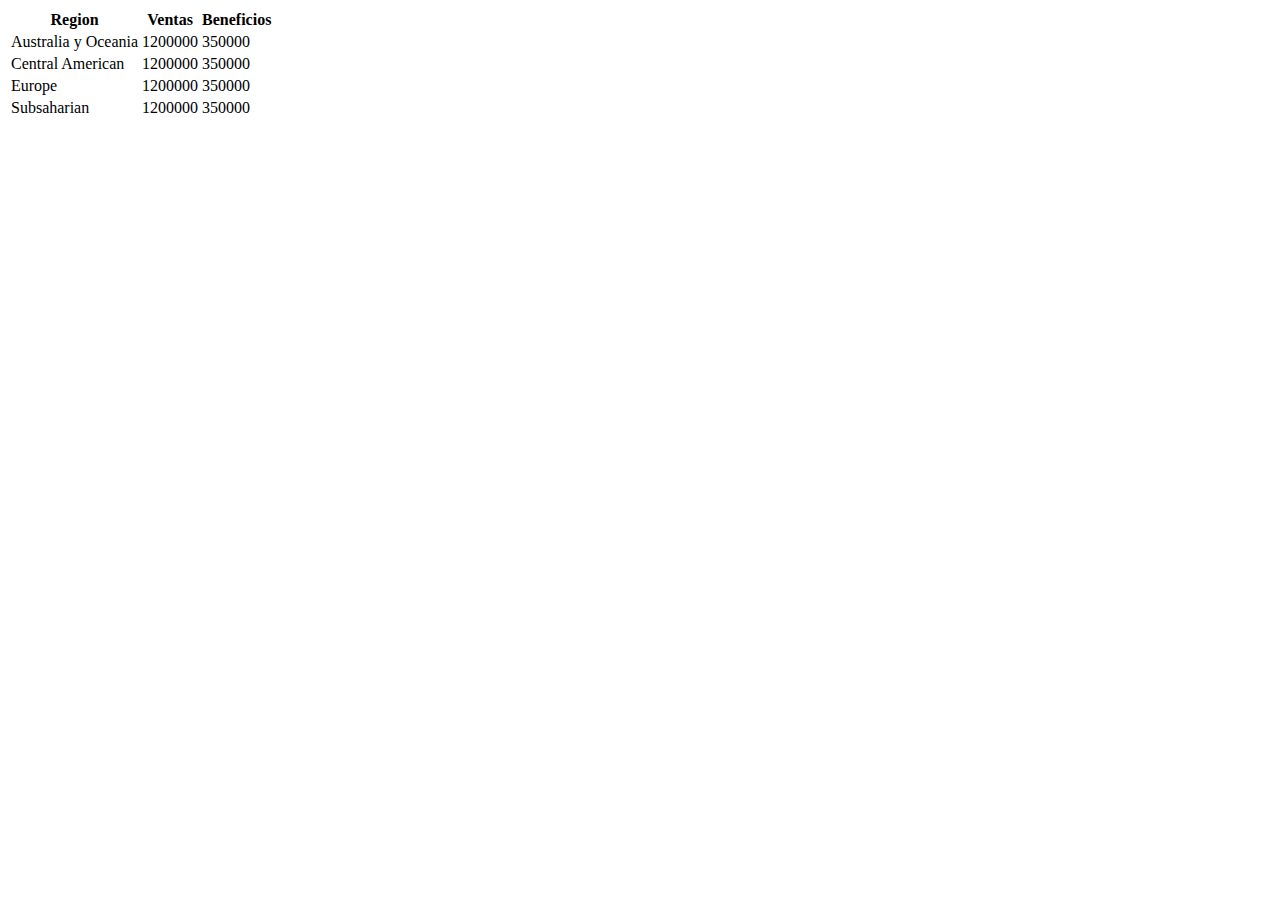
<file: static/prueba.html>
<html lang="en">
<head>
    <meta charset="UTF-8">
    <meta name="viewport" content="width=device-width, initial-scale=1.0">
    <title>Mi ventana</title>
</head>
<body>
    <table>
        <tr>
            <th>Region</th>
            <th>Ventas</th>
            <th>Beneficios</th>           
        </tr>
        <tr>
            <td>Australia y Oceania</td>
            <td>1200000</td>
            <td>350000</td>
        </tr>
        <tr>
            <td>Central American</td>
            <td>1200000</td>
            <td>350000</td>
        <tr>
            <td>Europe</td>
            <td>1200000</td>
            <td>350000</td>
        </tr>
        <tr>
            <td>Subsaharian</td>
            <td>1200000</td>
            <td>350000</td>
        </tr>
    </table>   
</body>
</html>
</file>
